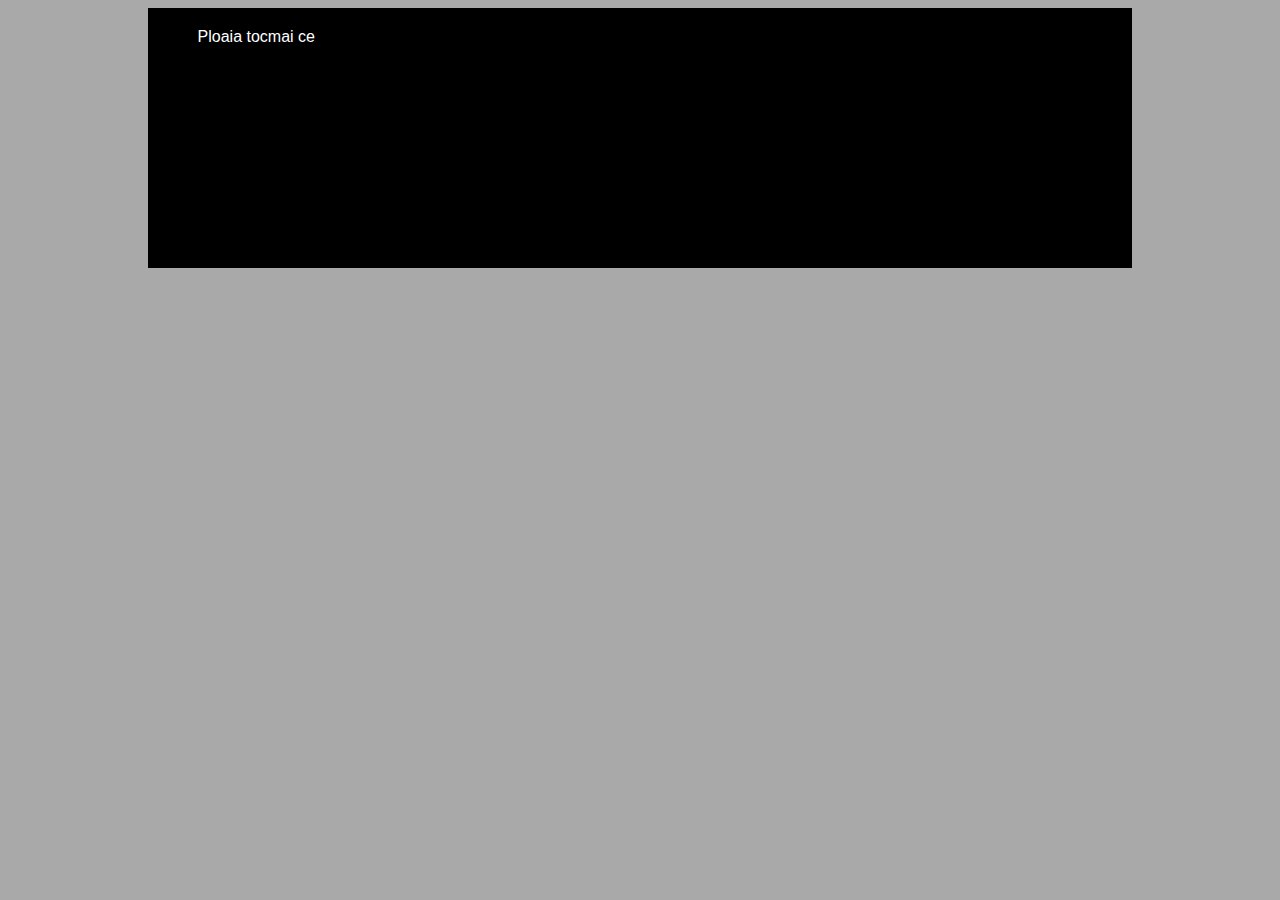
<file: index.html>
﻿<!DOCTYPE HTML>
<html lang="en-US">
  <head>
  <meta charset="UTF-8">
  <meta http-equiv="refresh" content="1;url=text-adventures/index.html">
  <script type="text/javascript">
    window.location.href = "text-adventures/index.html"  </script>
  <title>Page Redirection</title>
</head>
  <body>
    If you are not redirected automatically, follow this <a href='text-adventures/index.html'>link</a>
  </body>
</html>
</file>
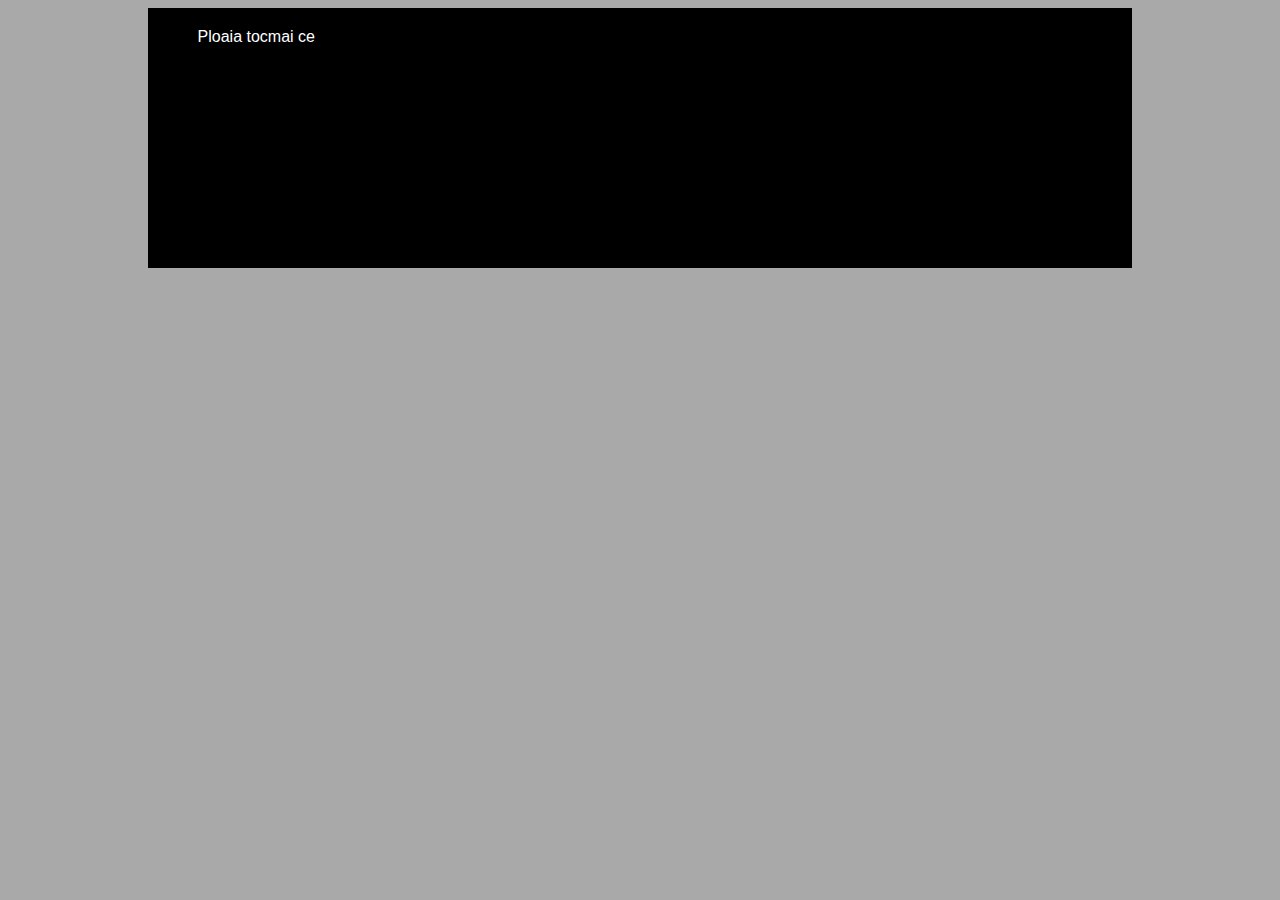
<file: text-adventures/index.html>
﻿<!DOCTYPE html>
<html lang="en">
<head>
    <title>Thomas - Text Adventures</title>
    <script src="JavaScript/script.js"></script>
    <link rel="stylesheet" href="Style/style.css">
    <meta charset="utf-8">
</head>
<body onload="bodyLoad()">
    <div id="story"></div>
    <div id="options">
        <form action="">
        </form>
    </div>
</body>
</html>
</file>
<file: text-adventures/Style/style.css>
body {
    background-color: darkgray;
}

div {
    background-color: black;
    padding: 20px 50px 20px 50px;
    color: white;
    font-family: 'Gill Sans', 'Gill Sans MT', Calibri, 'Trebuchet MS', sans-serif;
    width: 70%;
    margin: auto;
}

#story {
    min-height: 180px;
}

#choices {
    min-height: 100px;
}
</file>
